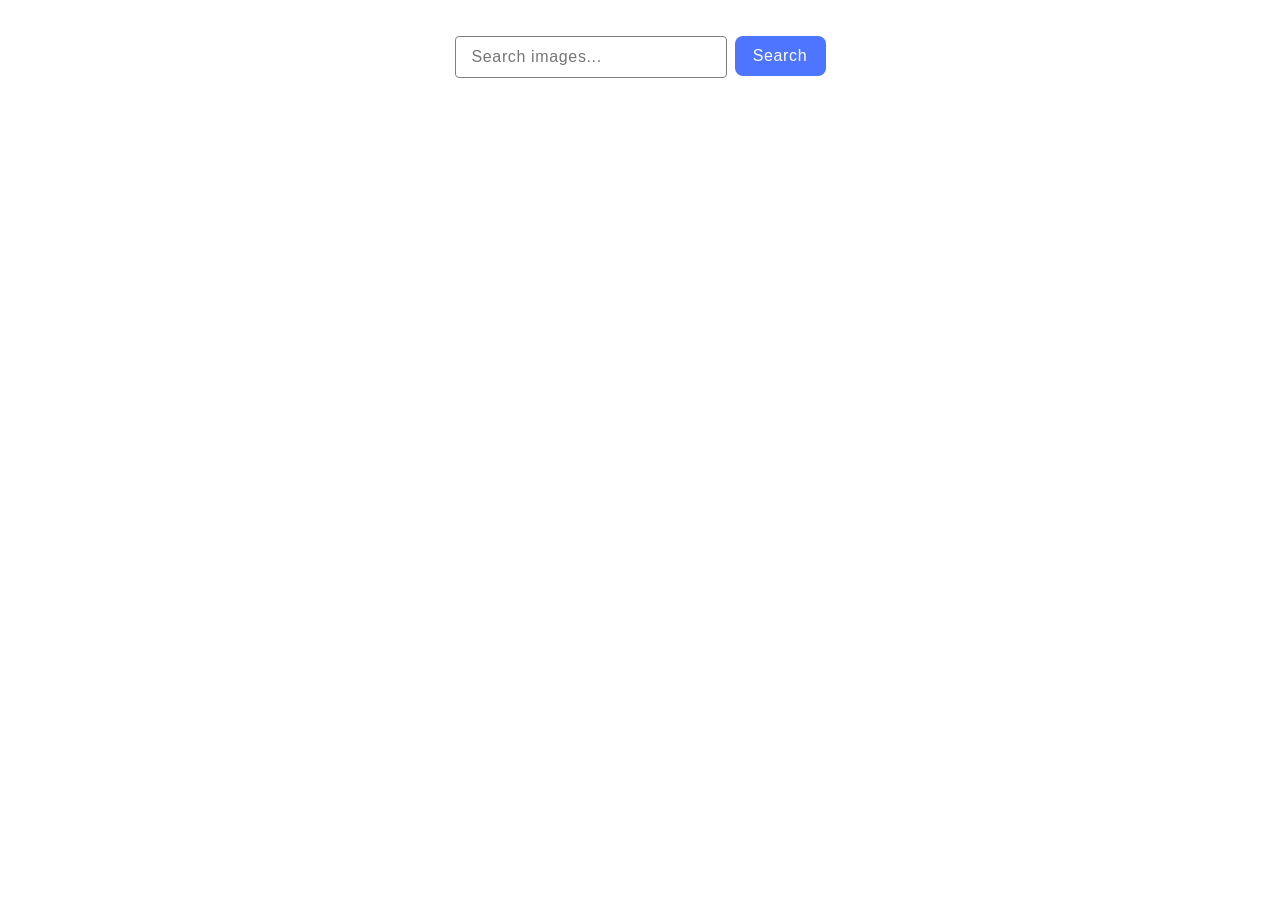
<file: src/index.html>
<!doctype html>
<html lang="en">
  <head>
    <meta charset="UTF-8" />
    <link rel="icon" type="image/svg+xml" href="/favicon.svg" />
    <meta name="viewport" content="width=device-width, initial-scale=1.0" />
    <title>Vanilla App Template</title>
    <link rel="stylesheet" href="./css/styles.css" />
  </head>
  <body>
    <main class="container">
      <form class="form">
        <label>
          <input
            type="text"
            name="search-text"
            placeholder="Search images..."
            required
          />
        </label>
        <button type="submit">Search</button>
      </form>
      <ul class="gallery"></ul>
      <div class="loader hiden">Loading images, please wait...</div>
    </main>
    <script type="module" src="./main.js"></script>
  </body>
</html>
</file>
<file: src/css/styles.css>
/**
  |============================
  | include css partials with
  | default @import url()
  |============================
*/
/* Common styles */
@import url('./reset.css');
@import url('./base.css');
</file>
